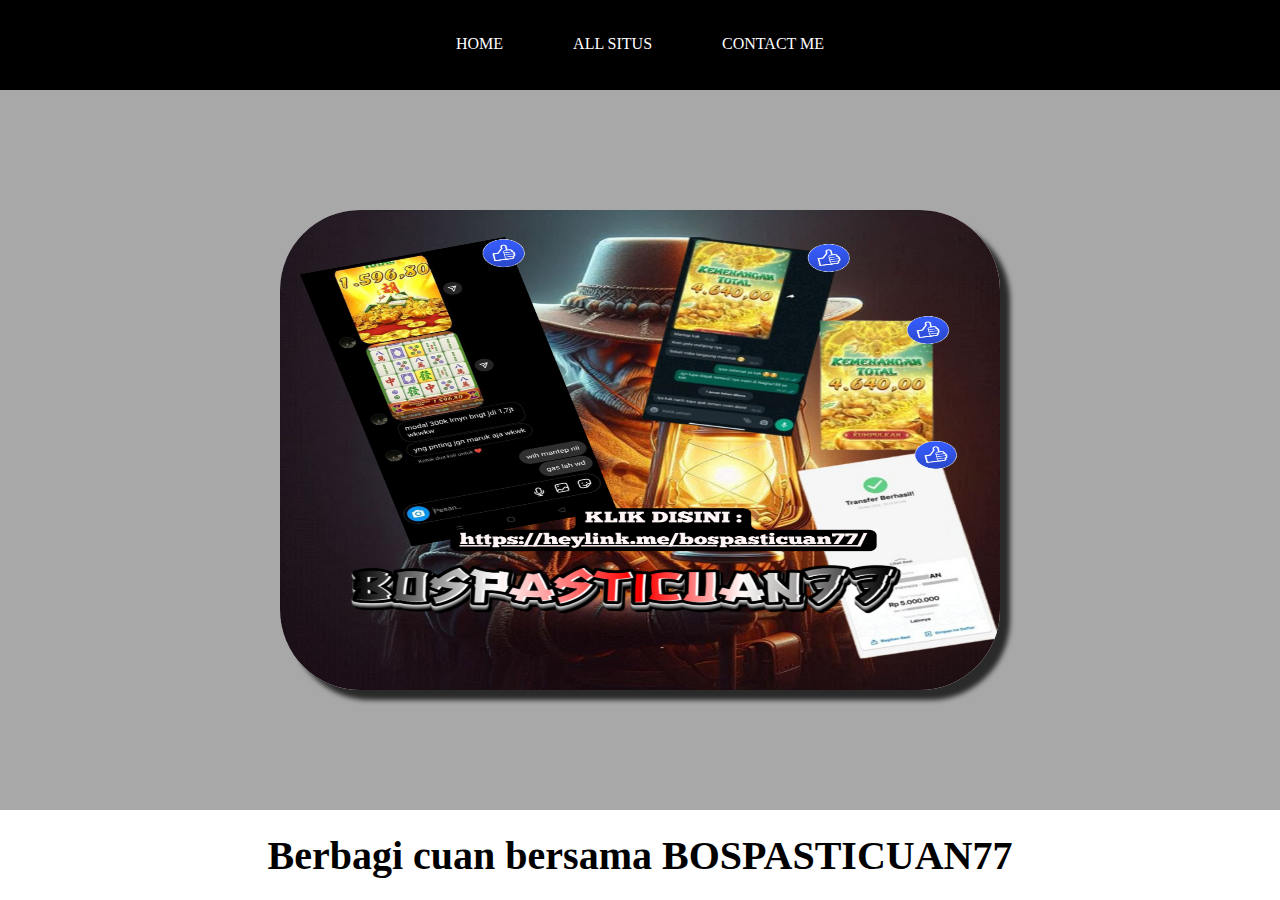
<file: index.html>
<html>
    <head>
        <title>BOSPASTICUAN77</title>
        <link rel="stylesheet" href="style.css" />
    </head>
    <body>
        <div class="container">           
        </div>
        <div class="container-navbar">
            <ul class="ul-navbar">
                <li class="li-navbar">
                    <a href="#" class="a-navbar"> HOME </a>
                </li>
                <li class="li-navbar">
                    <a href="about.html" class="a-navbar"> ALL SITUS </a>
                </li>
                <li class="li-navbar">
                    <a href="contact.html" class="a-navbar"> CONTACT ME </a>
                </li></ul>
        </div>
        <div class="container-content">
            <a href="https://heylink.me/BOSPASTICUAN77/" class="a-content">
                <img src="posterbb.png" class="img-content" />
            </a>
        </div>
        <div class="container-footer">
            <h1 class="h1-footer">Berbagi cuan bersama BOSPASTICUAN77</h1>
        </div>            
         </div>
    </body>
</html>
</file>
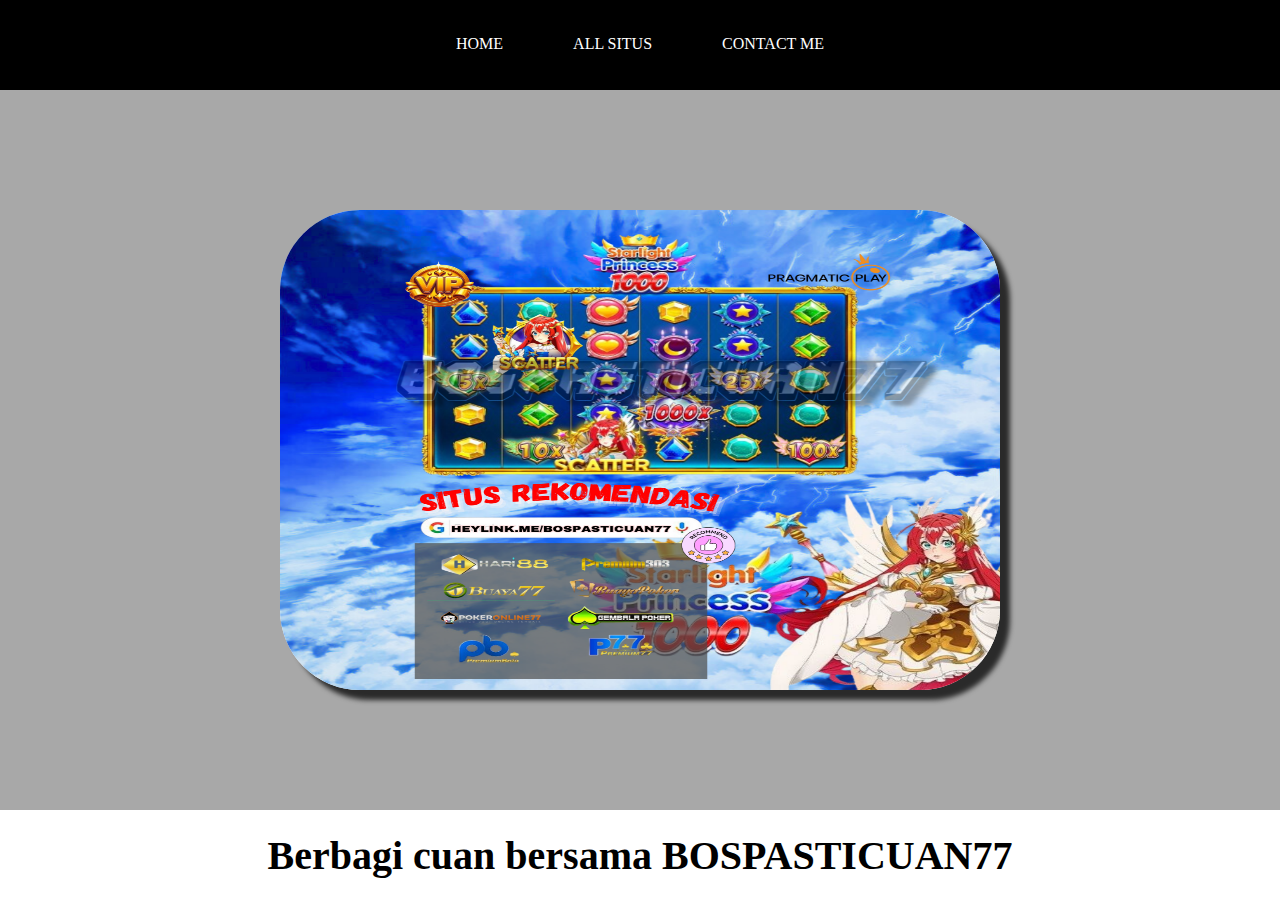
<file: about.html>
<!DOCTYPE html>
<html>
    <head>
        <title>TENTANG SAYA</title>
        <link rel="stylesheet" href="style.css" />
    </head>
    <body>
        <div class="container">
        <div class="container-navbar">
            <ul class="ul-navbar">
                <li class="li-navbar">
                    <a href="index.html" class="a-navbar"> HOME </a>
                </li>
                <li class="li-navbar">
                    <a href="about.html" class="a-navbar"> ALL SITUS </a>
                </li>
                <li class="li-navbar">
                    <a href="contact.html" class="a-navbar"> CONTACT ME </a>
                </li>
            </ul>
        </div>            
        <div class="container-content">
            <a href="https://heylink.me/BOSPASTICUAN77/" class="a-content">
                <img src="postersitus.png" class="img-content" />
            </a>
        </div>
        <div class="container-footer">
            <h1 class="h1-footer">Berbagi cuan bersama BOSPASTICUAN77</h1>
        </div>            
         </div>
    </body>
</html>
</file>
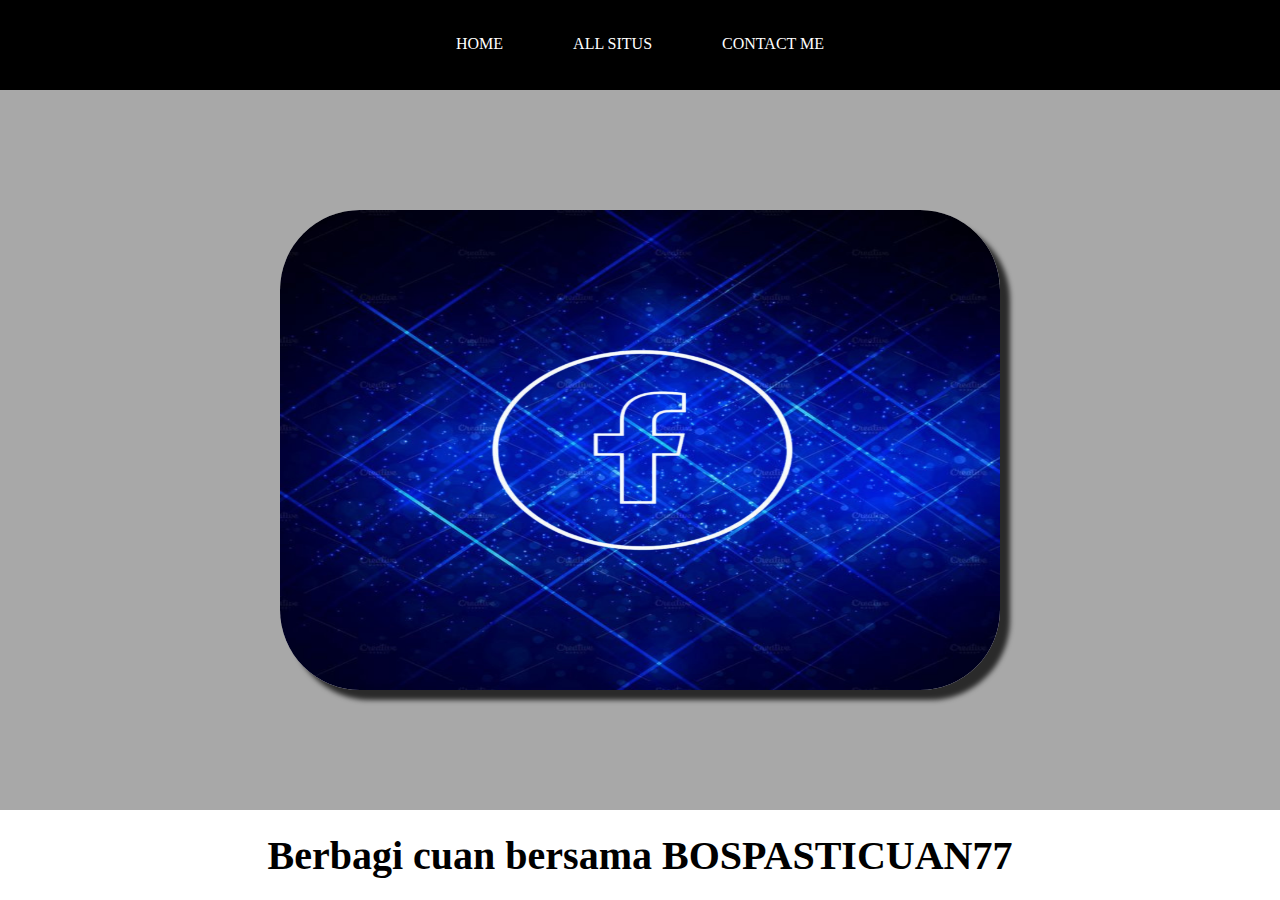
<file: contact.html>
<!DOCTYPE html>
<html>
    <head>
        <title>KONTAK SAYA</title>
        <link rel="stylesheet" href="style.css" />
    </head>
    <body>
        <div class="container">
        <div class="container-navbar">
            <ul class="ul-navbar">
                <li class="li-navbar">
                    <a href="index.html" class="a-navbar"> HOME </a>
                </li>
                <li class="li-navbar">
                    <a href="about.html" class="a-navbar"> ALL SITUS </a>
                </li>
                <li class="li-navbar">
                    <a href="#" class="a-navbar"> CONTACT ME </a>
                </li>
            </ul>
        </div>            
        <div class="container-content">
            <a href="https://www.facebook.com/MeiMei1811/" class="a-content">
                <img src="posterkontak.png" class="img-content" />
            </a>
        </div>
        <div class="container-footer">
            <h1 class="h1-footer">Berbagi cuan bersama BOSPASTICUAN77</h1>
        </div>            
         </div>
    </body>
</html>
</file>
<file: style.css>
*,
html{
    margin: 0;
    padding: 0;
}
.container{
    
}

.container-navbar{
    background-color: #000000;
    width: 100%;
    height: 10vh;
}

.ul-navbar{
    background-color: rgb(0, 0, 0);
    display: flex;
    justify-content: center;
}

.li-navbar{
   list-style-type: none;
    padding: 30px;
    margin: 5px;
    color: white;
}

.li-navbar:hover{
    background-color: rgb(140, 145, 136);
    transition: .5s ease-in-out;
    transition-delay: .0.1s;
    border-width: 5cm;
    border-radius: 300px;
}
.a-navbar{
    color: white;
    text-decoration: none;
    font-weight: 800px;

}

.container-content{
    background-color: rgb(168, 168, 168);
    display: flex;
    justify-content: center;
    align-items: center;
    height: 80vh;
    
}

.a-content{
    background-color: white;
    width: 720px;
    height: 480px;
    display: flex;
    flex-direction: column;
    justify-content: center;
    align-items: center;
    border-radius: 80px;
    -webkit-box-shadow: 10px 10px 5px 0px rgba(0,0,0,0.75);
-moz-box-shadow: 10px 10px 5px 0px rgba(0,0,0,0.75);
box-shadow: 10px 10px 5px 0px rgba(0,0,0,0.75);
}

.img-content{
   width: 720px;
    height: 480px;
    border-radius: 80px;
}

.container-footer{
    height: 10vh;
    display: flex;
    justify-content: center;
    align-items: center;
}

.h1-footer{
    font-size: 40px;
}
</file>
